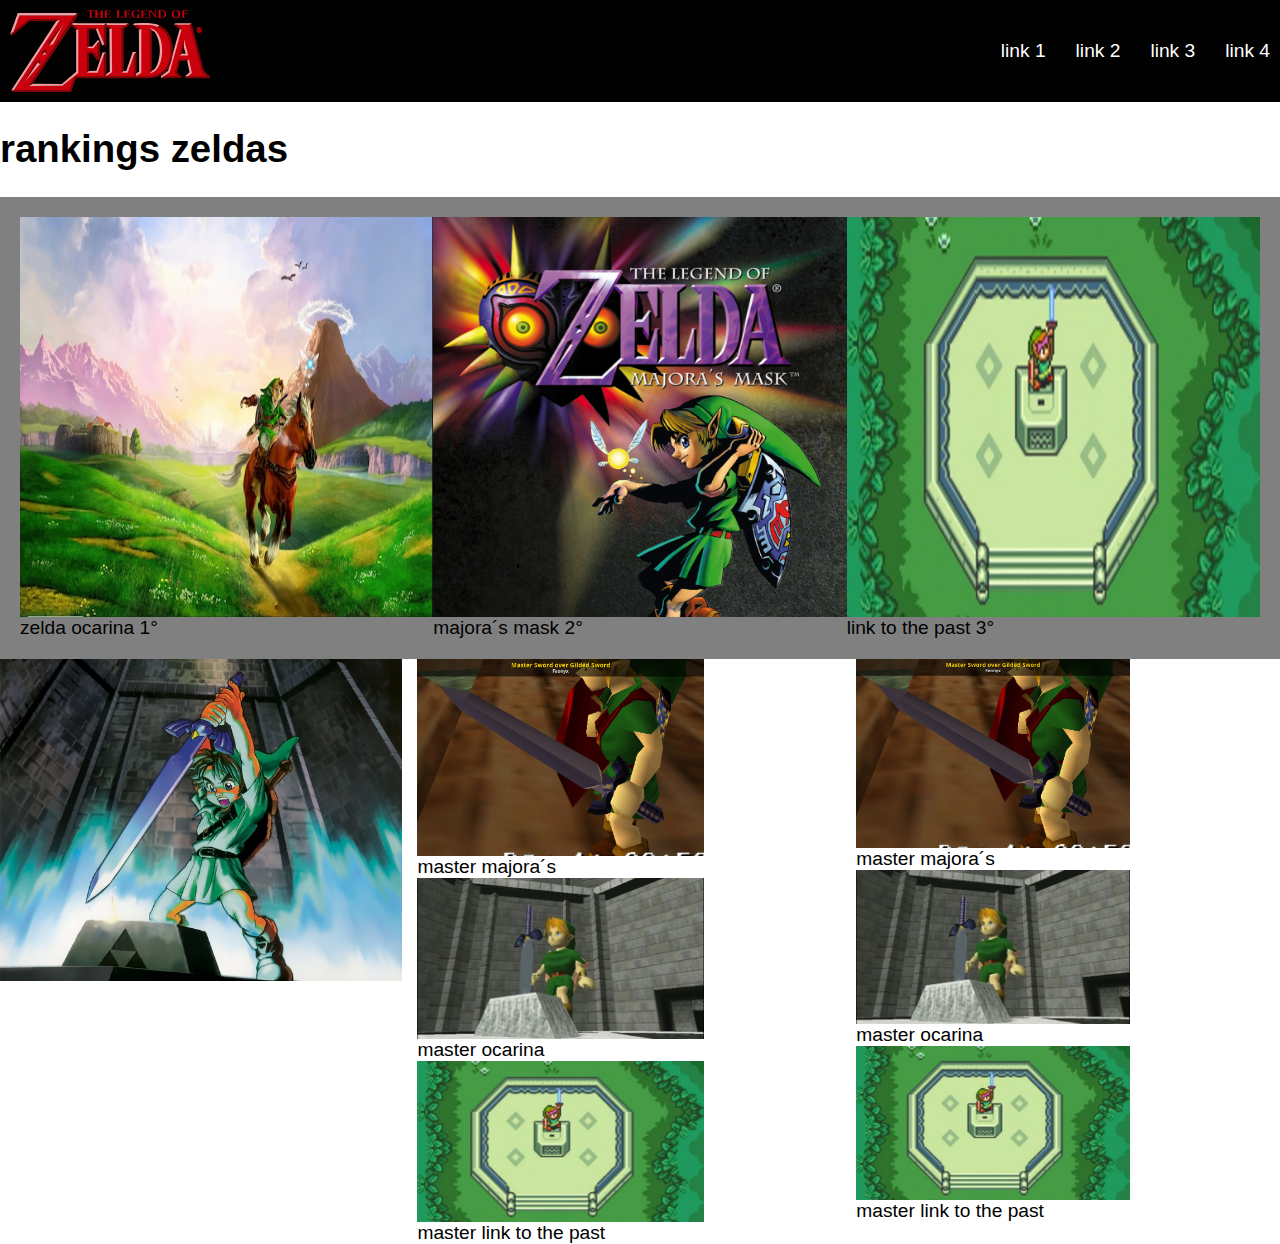
<file: aulaflexbox/index.html>
<!DOCTYPE html>
    <head lang="pt-br">
        <meta charset="UTF-8">
        <meta name = 'viewport'
        content="width=device-width,initial-scale=1.0"/>
        <link rel="icone" type="images/png" href="icone.png">
        <link rel="stylesheet" href="./tile.css">
        <title>aula de flexbox</title>
    </head>

            <body>
                <header class="cabecario">
                    <a href="#"><img src="../img/Zelda_Logo.svg"></a>                
                    <nav>
                        <ul class="menu">
                            <li><a href="#">link 1</a></li>
                            <li><a href="#">link 2</a></li>
                            <li><a href="#">link 3</a></li>
                            <li><a href="#">link 4</a></li>
                        </ul>
                    </nav>
            </header>
            <section class="headline">
                <h1>rankings zeldas</h1>
            </section>
            <main class="principal">
                <section class="chamada">
                    <img src="../img/download.jpg" alt="zelda">
                    <p>zelda ocarina 1°</p>
                </section>

                <section class="chamada">
                    <img src="../img/R.jpg" alt="zelda">
                    <p>majora´s mask 2°</p>
                </section>
   
                <section class="chamada">
                    <img src="../img/tothe.jpg" alt="zelda">
                    <p>link to the past 3°</p>
                </section>
          </main>
            
            <article class="artigo">
                <section class="secao secao1">
                    <img src="../img/rr.jpg">
                </section>
                <section class="secao secao2">
                    <section>
                        <section class="cont cont1">
                            <img src="../img/major.jpg">
                            <p>master majora´s</p>
                        </section>
                    </section>
                    <section>
                        <section class="cont cont2">
                            <img src="../img/ocarmas.jpg">
                            <p>master ocarina</p>
                        </section>
                    </section>
                    <section>
                        <section class="cont cont3">
                            <img src="../img/tothe.jpg">
                            <p>master link to the past</p>
                        </section>
                    </section>
                </section>
                <section class="secao secao3">
                    <section class="con cont1">
                        <img src="../img/major.jpg">
                        <p>master majora´s</p>
                    </section>
                    <section class="con cont2">
                        <img src="../img/ocarmas.jpg">
                        <p>master ocarina</p>
                    </section>
                        <section class="con cont3">
                        <img src="../img/tothe.jpg">
                        <p>master link to the past</p>
                    </section>
                
            </article>
            </body>
    </head>
</html>
</file>
<file: aulaflexbox/tile.css>
body, ul,li,p{
    margin: 0%;
    padding: 0%;
    list-style: none;
    font-size: 1.2rem;
    font-family: arial;
}
a{
    text-decoration: none;
}
.cabecario{
    background-color: rgb(2, 1, 1);
    display: flex;
    flex-wrap: wrap;
    justify-content: space-between;
    align-items: center;
}
.cabecario img{
    width: 200px;
    margin: 10px;
}
.menu{
    display: flex;
}
.menu li{
    margin-left: 10px;
}
.menu li a{
    color: white;
    display: block;
    padding: 10px; 
}
img{
    max-width: 100%;
    display: block;
}
.principal{
    display: flex;
    justify-content: space-between;
    justify-items: center;
    align-items: center;
    padding: 20px;
    background-color: gray;
}
.principal .chamada img{
    width: 600px;
    height: 400px;
}
.artigo{
    display: flex;
    justify-content: flex-start;
    justify-items: center;
    align-content: space-between;
}
.artigo .secao.secao1{
    width: 100%;
    
}
.artigo .secao.secao2{
    display: flex;
    flex-direction: column;
    justify-items: center;
    padding-left: 15px;
    padding-right: 15px;

}
.artigo .secao.secao2 .cont{
    width: 70%;
    display: flex;
    flex-direction: column;

}
.artigo.secao.secao2 .cont img{
    height: 20%;
}
.artigo .secao.secao3{
    display: flex;
    flex-direction: column;
    justify-items: center;
    padding-left: 15px;
    padding-right: 15px;
}
.artigo .secao.secao3 .con{
    display: flex;
    flex-direction: column;
    width: 67%;
}
.artigo.secao.secao3 .con img{
    height: 20%;
}
</file>
